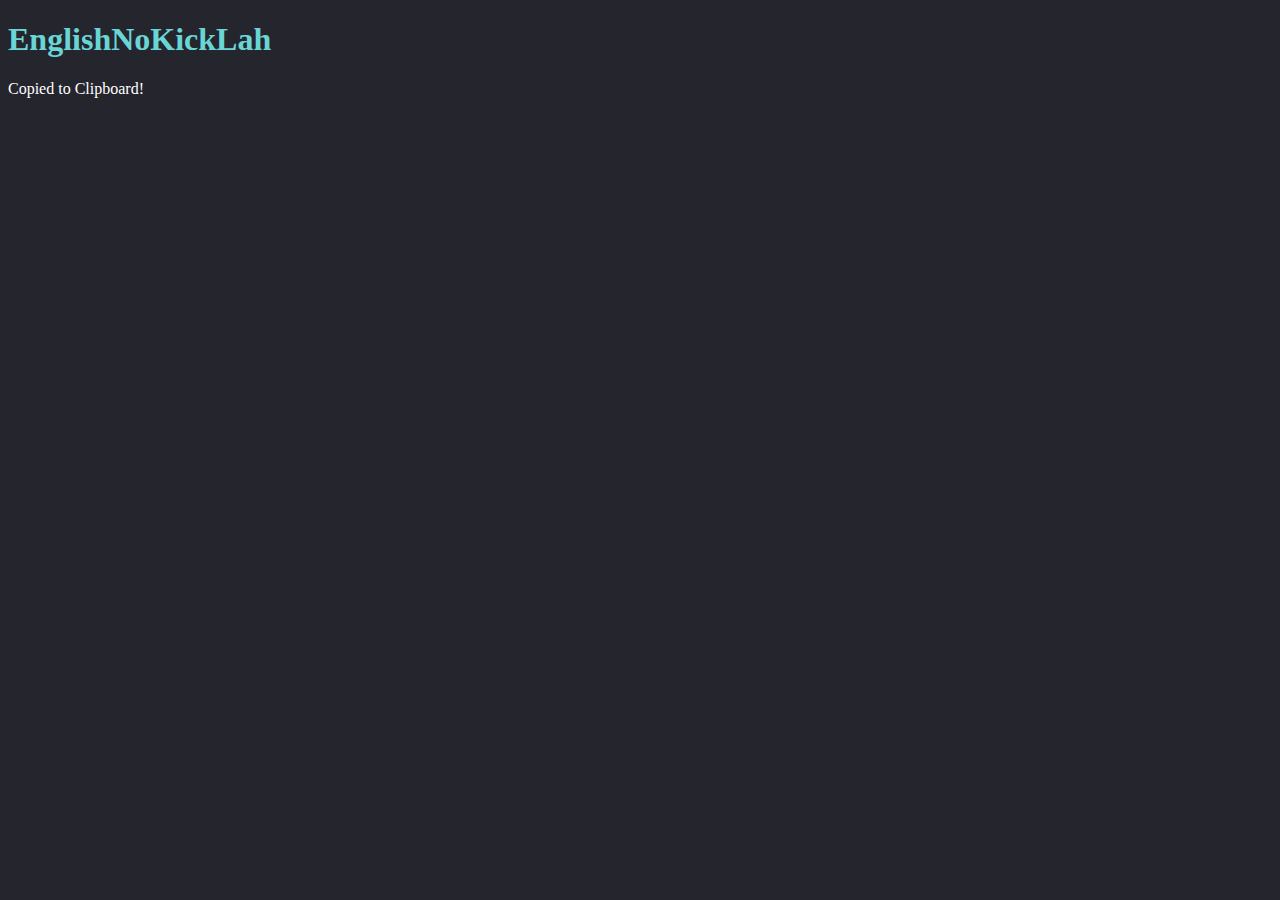
<file: chrome_extension/notify.html>
<!DOCTYPE html>
<html>
  <head>
    <link rel="stylesheet" href="notify.css">
  </head>
  <body>
   <div class="notify-wrapper">
      <h1>EnglishNoKickLah</h1>
    <div id="notify-containers">
      <p style="color:white;">Copied to Clipboard!</p>
      <p id="hello"></p>
    </div>
   </div>

   <script src="background.js"></script>
  </body>
</html>
</file>
<file: chrome_extension/notify.css>
body {
    width: 250px;
    background-color: rgb(37, 37, 46);
    color: rgb(105, 213, 213);
}

#notify-wrapper {
    padding: 5px;
}

#notify-header h1 {
    font-size: 12px;
    margin: 0;
    margin-bottom: 10px;
}

.button {
    font-family: Roboto, system-ui, sans-serif;
    align-items: center;
    border: 1px solid rgb( 218, 220, 224 );
    border-radius: 4px;
    box-sizing: border-box;
    color: rgb(105, 213, 213);
    cursor: pointer;
    display: inline-flex;
    flex-shrink: 0;
    font-weight: 500;
    height: 32px;
    justify-content: center;
    min-width: 5.14em;
    outline-width: 0;
    padding: 8px 16px;
    position: relative;
    user-select: none;
    background: white;
    margin: 10px 0 5px 10px;
}

.notify-buttons {
    display: flex;
    align-items: center;
    justify-content: flex-end;
}

.button:hover {
    background: rgba( 66, 133, 244, .04 );
    border-color: 210, 227, 252;
}

.button.primary {
    background: rgb(105, 213, 213);
    color: #fff;
    border-color: rgb(105, 213, 213);
}

.button.primary:hover {
    background: rgba( 26, 115, 232, 0.9 );
    box-shadow: 0 1px 2px 0 rgba( 66, 133, 244, .3),
    0 1px 3px 1px rgba( 66, 133, 244, .15);
}

textarea {
    border: 2px solid rgba( 26, 115, 232, 0.4 );
    padding: 8px;
    border-radius: 4px;
    display: block;
    width: 224px;
    margin-top: 5px;
}

.notify-buttons p {
    margin: 10px 0 5px 10px;
}
</file>
